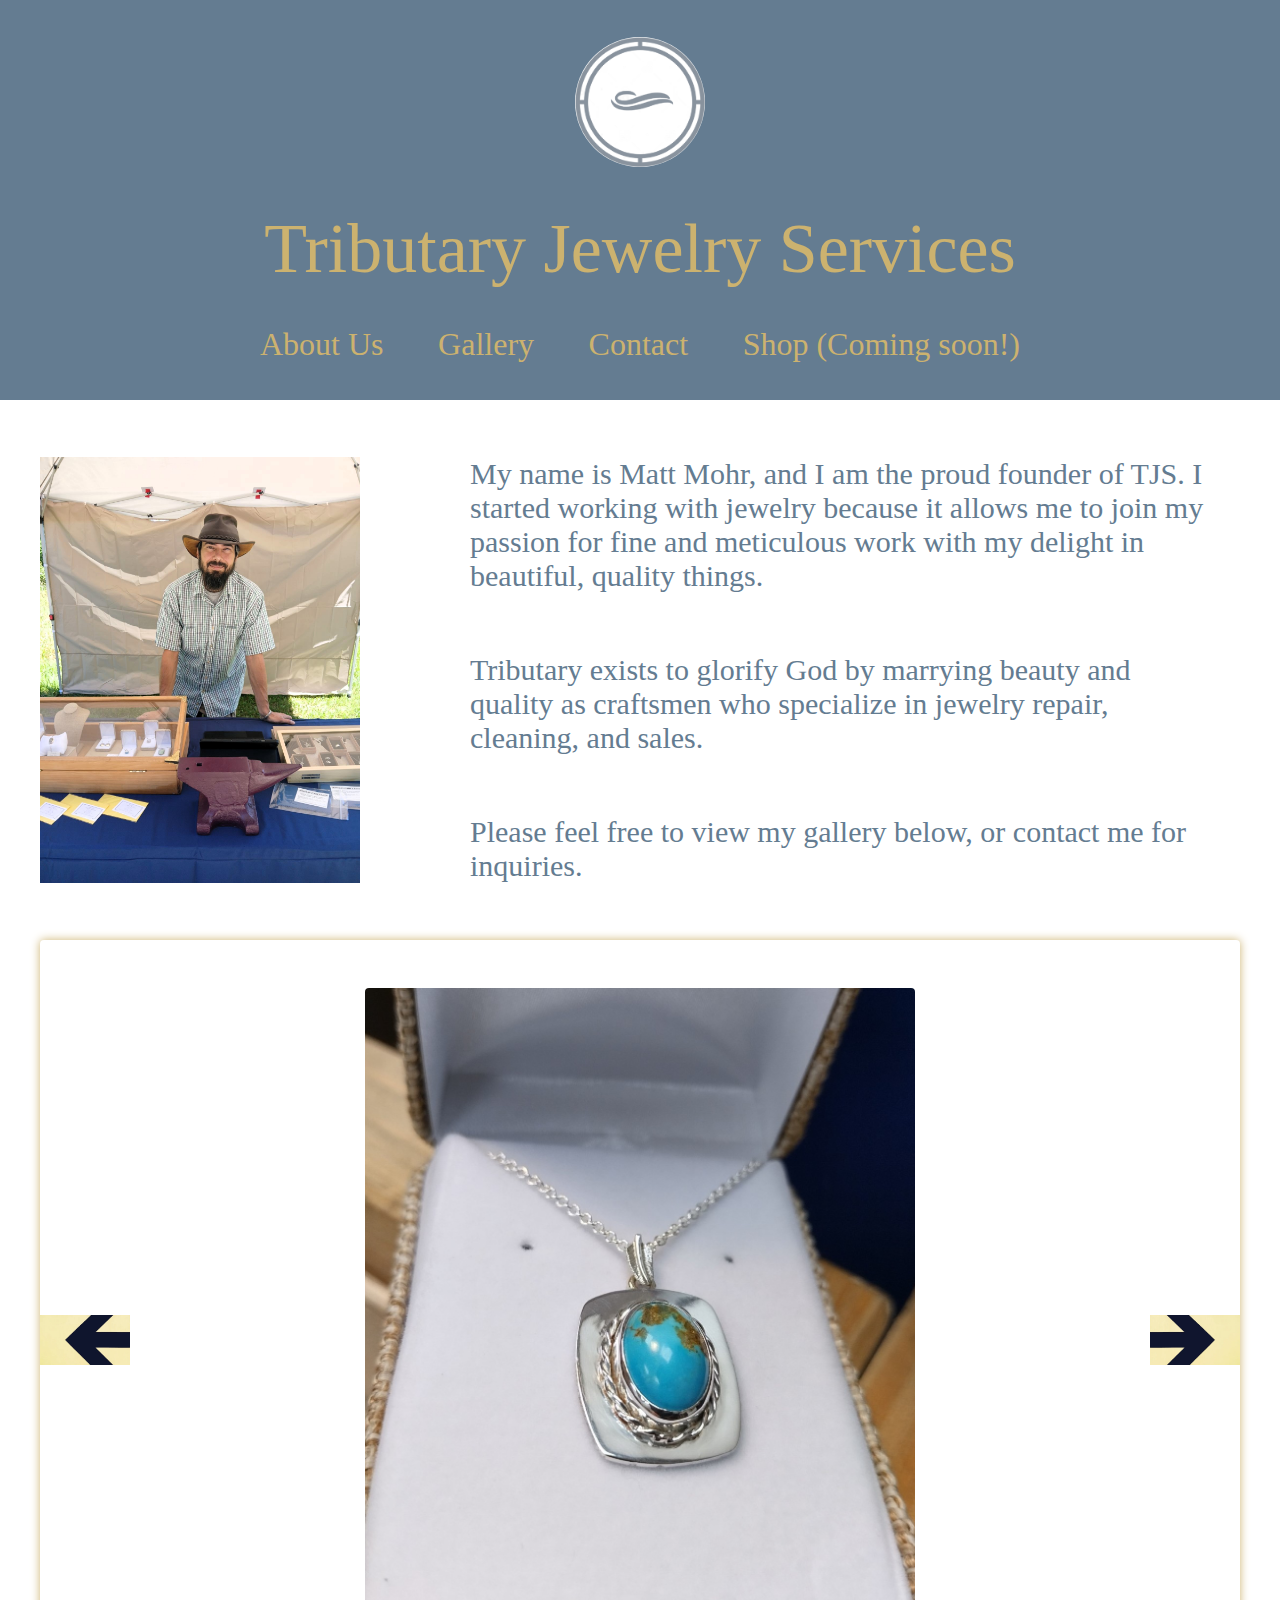
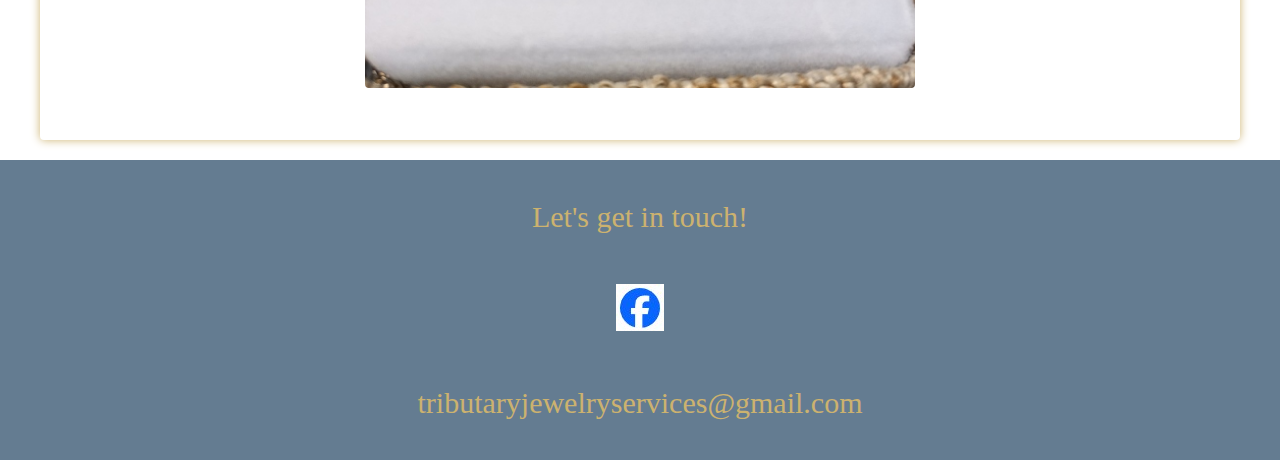
<file: index.html>
<!DOCTYPE html>
<html lang="en">

<head>
    <meta charset="UTF-8">
    <meta http-equiv="X-UA-Compatible" content="IE=edge">
    <meta name="viewport" content="width=device-width, initial-scale=1.0">
    <link rel='stylesheet' media='screen and (min-width: 481px)' href='large_style.css' />
    <link rel='stylesheet' media='screen and (max-width: 480px)' href='small_style.css' />
    <link rel="stylesheet" href='style.css'>
    <title>Tributary Jewelry Services</title>
    <meta name="keywords"
        content="Jewelry, Repair, Jeweler, Virginia, VA, Gold, Silver, Cleaning, Restoration, Ring, Necklace, Watch">
    <meta name="description"
        content="We exist to glorify God by marrying beauty and quality as craftsmen who specialize in jewelry repair, cleaning, and sales.">
    <meta name="author" content="Spencer Johnson">
    <meta property="og:image" content="assets\logo.png" />
    <link rel="icon" type="image/x-icon" href="assets\favicon.ico">
    <script src="script.js"></script>
</head>
<body>
     <div class="header">
        <div class="headerBox">
            <img src='assets/logo.png' class="logo" name="Company Logo">
        </div>
        <div >
            <h1 class="headerBox">Tributary Jewelry Services</h1>
        </div>
        <div class="navBar">
            <ul style = "list-style: none;">
                <li onclick = scrollToAboutUs()>About Us</li>
                <li onclick = scrollToGallery()>Gallery</li>
                <li onclick = scrollToContact()>Contact</li>
                <li>Shop (Coming soon!)</li>
            </ul>
        </div>
    </div>
    <div id="AboutUs" class="SectionContainer">
        <img src='assets/mainImage.jpg' class="sectionImage" name="Main Image" alt = "Picture of owner">
        <div class="sectionBlock">
            <span class="blockText">
                My name is Matt Mohr, and I am the proud founder of TJS. I started working with jewelry because it allows me to 
                join my passion for fine and meticulous work with my delight in beautiful, quality things.
            </span>
            <span class="blockText">
                Tributary exists to glorify God by marrying beauty and quality as craftsmen who specialize in jewelry repair, cleaning, and sales.
            </span>
            <span class="blockText">
                Please feel free to view my gallery below, or contact me for inquiries.
            </span>
        </div>
    </div>
    <div id="Gallery" class="SectionContainer gallery">
        <img src='assets/leftArrow.jpg' class="advanceButton" name="Left Arrow" alt = "Left Arrow" onclick=advanceGalleryBackward()>
        <div id="GalleryContainer">
            <img src="assets/turq.jpg" class="GallerySlide">
            <img src="assets/saph.jpg" class="GallerySlide" style="display:none;">
            <img src="assets/pear.jpg" class="GallerySlide" style="display:none;">
            <img src="assets/ony.jpg" class="GallerySlide" style="display:none;">
            <img src="assets/barleyring.jpg" class="GallerySlide" style="display:none;">
            <img src="assets/doublelink.jpg " class="GallerySlide" style="display:none;">
            <img src="assets/hammeredearrings.jpg" class="GallerySlide" style="display:none;">
            <img src="assets/leafdiamond.jpg" class="GallerySlide" style="display:none;">
            <img src="assets/otherleafdiamond.jpg" class="GallerySlide" style="display:none;">
            <img src="assets/threerings.jpg" class="GallerySlide" style="display:none;">
            <img src="assets/trebel.jpg" class="GallerySlide" style="display:none;">
            <img src="assets/tworings.jpg" class="GallerySlide" style="display:none;">

            <!--New Images here! Use the above pattern.-->

        </div>
        <img src='assets/rightArrow.jpg' class="advanceButton" name="Right Arrow" alt = "Right Arrow" onclick=advanceGalleryForward()>      
    </div>
    <div id="Contact" class="SectionContainer Footer">
        <div class="footerText">Let's get in touch!</div>
        <a href="https://www.facebook.com/profile.php?id=100083359686714" target="_blank"><img src="assets/fb.jpg" alt="Facebook Logo"></a>
        <div class="footerText">tributaryjewelryservices@gmail.com</div>
    </div>
</body>

</html>
</file>
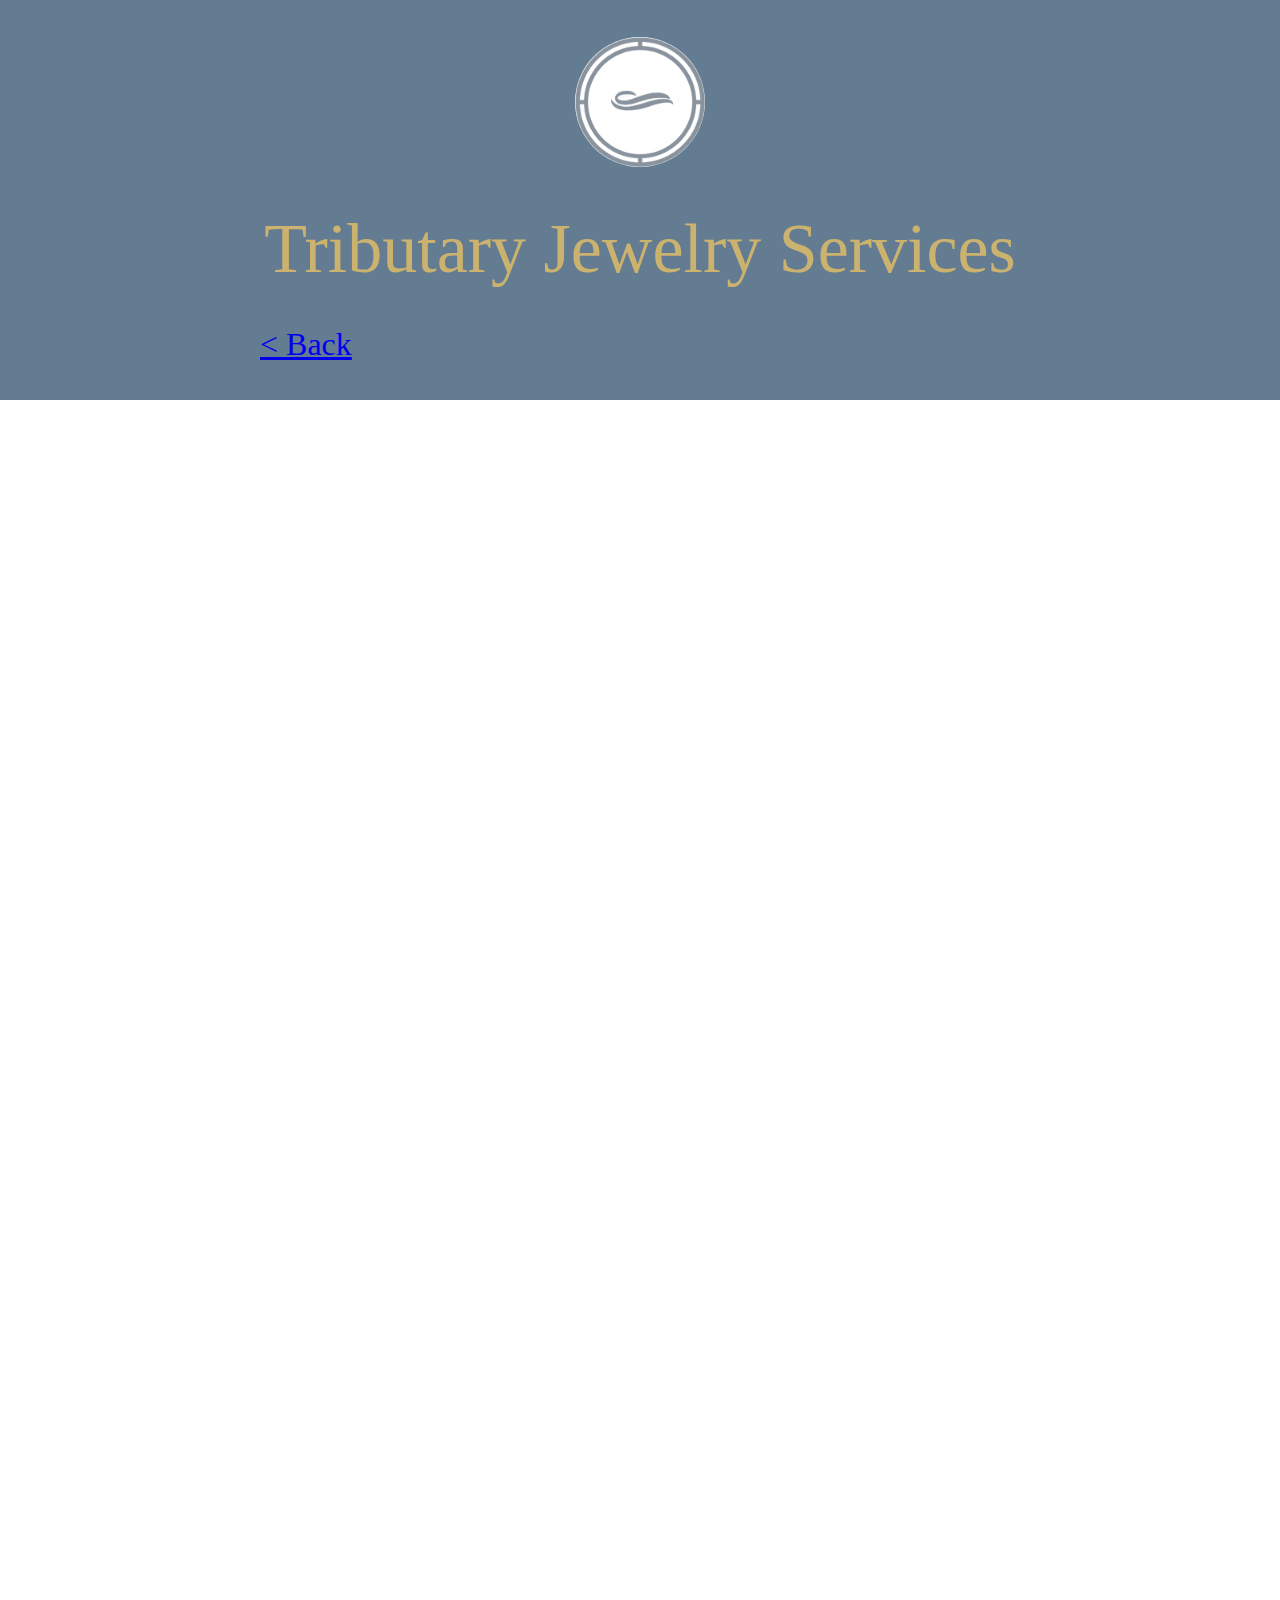
<file: shop.html>
<!DOCTYPE html>
<html lang="en">

<head>
    <meta charset="UTF-8">
    <meta http-equiv="X-UA-Compatible" content="IE=edge">
    <meta name="viewport" content="width=device-width, initial-scale=1.0">
    <link rel='stylesheet' media='screen and (min-width: 481px)' href='large_style.css' />
    <link rel='stylesheet' media='screen and (max-width: 480px)' href='small_style.css' />
    <link rel="stylesheet" href='style.css'>
    <title>Tributary Jewelry Services</title>
    <meta name="keywords"
        content="Jewelry, Repair, Jeweler, Virginia, VA, Gold, Silver, Cleaning, Restoration, Ring, Necklace, Watch">
    <meta name="description"
        content="We exist to glorify God by marrying beauty and quality as craftsmen who specialize in jewelry repair, cleaning, and sales.">
    <meta name="author" content="Spencer Johnson">
    <meta property="og:image" content="assets\logo.png" />
    <link rel="icon" type="image/x-icon" href="assets\favicon.ico">
    <script src="script.js"></script>
</head>
<body>
    <div class="header">
        <div class="headerBox">
            <img src='assets/logo.png' class="logo" name="Company Logo">
        </div>
        <div >
            <h1 class="headerBox">Tributary Jewelry Services</h1>
        </div>
        <div class="navBar">
            <ul style = "list-style: none;">
                <li><a class="headerLink" href= "/">< Back</a></li>
            </ul>
        </div>
    </div>
    <div id="Shop" class=""SectionContainer">
        <iframe style="width: 1px; min-width: 100%;" scrolling="yes" width="100%" height="1500px" frameborder="0" sandbox="allow-scripts allow-forms allow-same-origin" src="https://tjservices-frame-categoryembed.jewelershowcase.com/"></iframe>
    </div>
</body>
</file>
<file: large_style.css>
* {
    vertical-align: baseline;
    font-weight: inherit;
    font-family: inherit;
    font-style: inherit;
    font-size: 100%;
    border: 0 none;
    outline: 0;
    padding: 0;
    margin: 0;
    }
    
    .header {
        width: 100%;
        height: 400px;
        display: flex;
        flex-direction: column;
        justify-content: space-evenly;
        align-items: center;
        background-color: rgb(100, 124, 145);
    }

    .logo {
        width: 130px;
        height: 130px;
        margin: 0 auto;
        border-radius: 50%;
    }

    .navBar {
        font-size: 32px;
        color: rgb(204, 178, 111);
        width: 760px;
    }

    h1 {
        font-size: 70px;
        color: rgb(204, 178, 111);
    }

    ul {
        display: flex;
        justify-content: space-between;
        align-items: center;
    }

    li:hover {
        cursor: pointer;
        color: blanchedalmond;
    }
    
    .SectionContainer {
        margin: 0 auto;
        width: 1200px;
        height: 500px;
        margin-top: 20px;
        display: flex;
        flex-direction: row;
        justify-content: space-between;
        align-items: center;
    }

    .sectionImage {
        width: 320px;
    }

    .sectionBlock {
        width: 800px;
        display: flex;
        flex-direction: column;
    }

    .blockText {
        font-size: 30px;
        margin: 1em;
        color: rgb(100, 124, 145);
    }

    .gallery {
        box-shadow: 0px 0px 10px rgb(204, 178, 111);
        border-radius: 4px;
        height: 800px;
    }

    .advanceButton {
        width: 90px;
    }

    .advanceButton:hover {
        cursor: pointer;
    }

    .GalleryContainer {
        max-width: 500px;
        max-height: 700px;
        overflow: auto;
    }

    .GallerySlide {
        max-width: 700px;
        max-height: 700px;
        overflow: auto;
        border-radius: 4px;
    }

    .Footer {
        height: 300px;
        width: 100%;
        flex-direction: column;
        justify-content: space-around;
        background-color: rgb(100, 124, 145);
    }

    .footerText {
        font-size: 30px;
        margin: 1em;
        color: rgb(204, 178, 111);
    }
</file>
<file: small_style.css>
* {
    vertical-align: baseline;
    font-weight: inherit;
    font-family: inherit;
    font-style: inherit;
    font-size: 100%;
    border: 0 none;
    outline: 0;
    padding: 0;
    margin: 0;
    }
    
    .header {
        width: 100vw;
        height: 300px;
        display: flex;
        flex-direction: column;
        justify-content: space-evenly;
        align-items: center;
        background-color: rgb(100, 124, 145);
    }

    .logo {
        width: 90px;
        height: 90px;
        margin: 0 auto;
        border-radius: 50%;
    }

    .navBar {
        font-size: 14px;
        color: rgb(204, 178, 111);
        width: 350px;
    }

    h1 {
        font-size: 40px;
        color: rgb(204, 178, 111);
    }

    ul {
        display: flex;
        justify-content: space-between;
        align-items: center;
    }

    li:hover {
        cursor: pointer;
        color: blanchedalmond;
    }
    
    .headerBox {
        display: flex;
        flex-direction: column;
        align-items: center;
        justify-content: center;
        text-align: center;
        text-wrap: pretty;
    }

    .SectionContainer {
        margin: 0 auto;
        width: 100vw;
        height: 350px;
        margin-top: 20px;
        display: flex;
        flex-direction: row;
        justify-content: space-between;
        align-items: center;
    }

    .sectionImage {
        width: 140px;
    }

    .sectionBlock {
        width: 330px;
        display: flex;
        flex-direction: column;
    }

    .blockText {
        font-size: 14px;
        margin: 1em;
        color: rgb(100, 124, 145);
    }

    .gallery {
        box-shadow: 0px 0px 10px rgb(204, 178, 111);
        border-radius: 4px;
        height: 450px;
    }

    .advanceButton {
        width: 40px;
    }

    .advanceButton:hover {
        cursor: pointer;
    }

    .GalleryContainer {
        max-width: 380px;
        max-height: 350px;
        overflow: auto;
    }

    .GallerySlide {
        max-width: 260px;
        max-height: 350px;
        overflow: auto;
        border-radius: 4px;
    }

    .Footer {
        height: 200px;
        width: 100%;
        flex-direction: column;
        justify-content: space-around;
        background-color: rgb(100, 124, 145);
    }

    .footerText {
        font-size: 20px;
        margin: 1em;
        color: rgb(204, 178, 111);
    }
</file>
<file: style.css>
* {
    vertical-align: baseline;
    font-weight: inherit;
    font-family: inherit;
    font-style: inherit;
    font-size: 100%;
    border: 0 none;
    outline: 0;
    padding: 0;
    margin: 0;
    }
    
    .header {
        width: 100%;
        height: 400px;
        display: flex;
        flex-direction: column;
        justify-content: space-evenly;
        align-items: center;
        background-color: rgb(100, 124, 145);
    }

    .logo {
        width: 130px;
        height: 130px;
        margin: 0 auto;
        border-radius: 50%;
    }

    .navBar {
        font-size: 32px;
        color: rgb(204, 178, 111);
        width: 760px;
    }

    h1 {
        font-size: 70px;
        color: rgb(204, 178, 111);
    }

    ul {
        display: flex;
        justify-content: space-between;
        align-items: center;
    }

    li:hover {
        cursor: pointer;
        color: blanchedalmond;
    }
    
    .SectionContainer {
        margin: 0 auto;
        width: 1200px;
        height: 500px;
        margin-top: 20px;
        display: flex;
        flex-direction: row;
        justify-content: space-between;
        align-items: center;
    }

    .sectionImage {
        width: 320px;
    }

    .sectionBlock {
        width: 800px;
        display: flex;
        flex-direction: column;
    }

    .blockText {
        font-size: 30px;
        margin: 1em;
        color: rgb(100, 124, 145);
    }

    .gallery {
        box-shadow: 0px 0px 10px rgb(204, 178, 111);
        border-radius: 4px;
        height: 800px;
    }

    .advanceButton {
        width: 90px;
    }

    .advanceButton:hover {
        cursor: pointer;
    }

    .GalleryContainer {
        max-width: 500px;
        max-height: 700px;
        overflow: auto;
    }

    .GallerySlide {
        max-width: 700px;
        max-height: 700px;
        overflow: auto;
        border-radius: 4px;
    }

    .Footer {
        height: 300px;
        width: 100%;
        flex-direction: column;
        justify-content: space-around;
        background-color: rgb(100, 124, 145);
    }

    .footerText {
        font-size: 30px;
        margin: 1em;
        color: rgb(204, 178, 111);
    }
</file>
